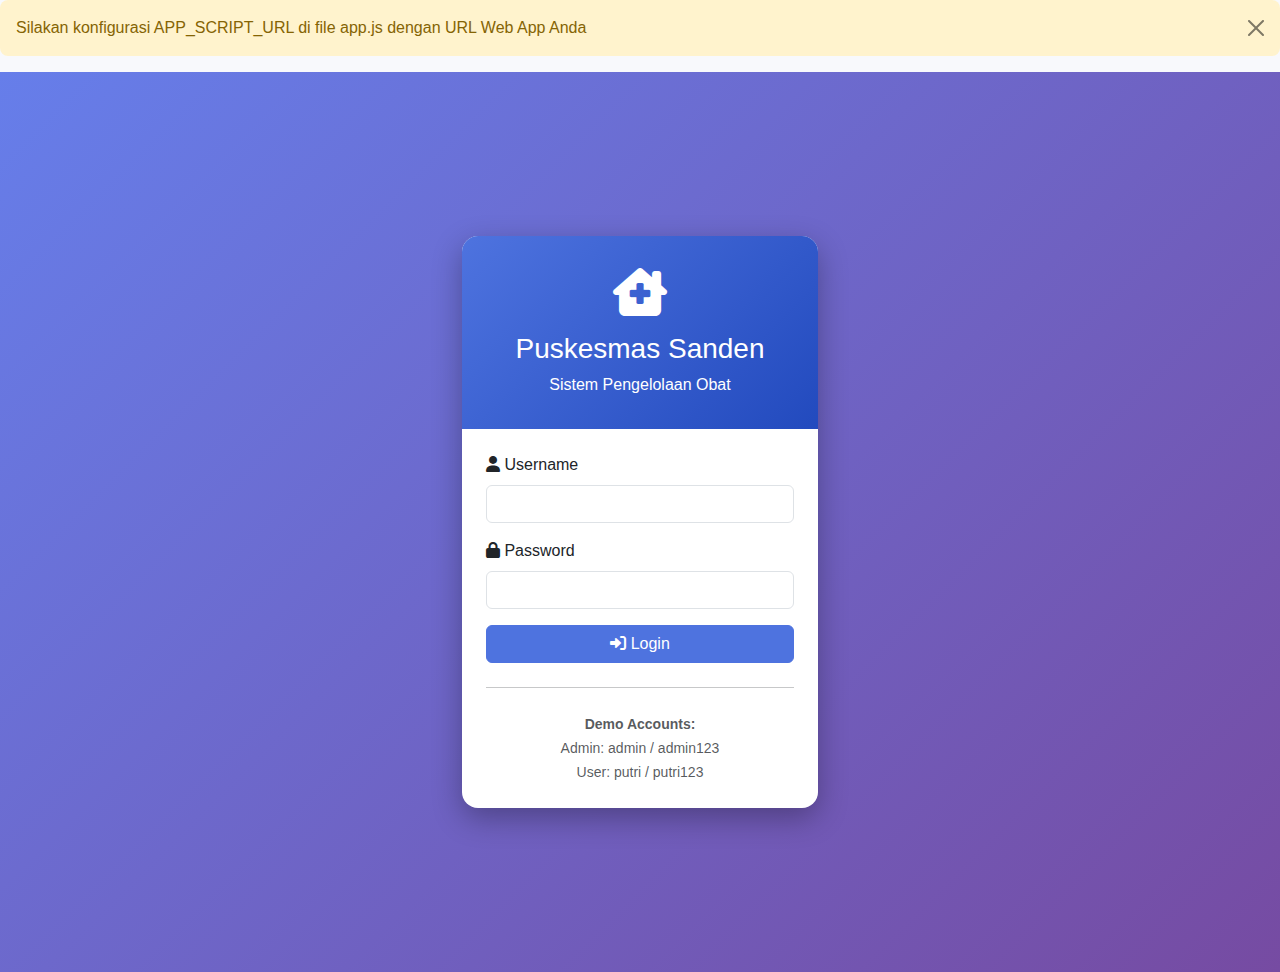
<file: login.html>
<!DOCTYPE html>
<html lang="id">
<head>
    <meta charset="UTF-8">
    <meta name="viewport" content="width=device-width, initial-scale=1.0">
    <title>Login - Sistem Pengelolaan Obat</title>
    <link href="https://cdn.jsdelivr.net/npm/bootstrap@5.3.0/dist/css/bootstrap.min.css" rel="stylesheet">
    <link href="https://cdnjs.cloudflare.com/ajax/libs/font-awesome/6.0.0/css/all.min.css" rel="stylesheet">
    <link href="css/style.css" rel="stylesheet">
    <style>
        .login-container {
            min-height: 100vh;
            background: linear-gradient(135deg, #667eea 0%, #764ba2 100%);
            display: flex;
            align-items: center;
        }
        .login-card {
            background: white;
            border-radius: 1rem;
            box-shadow: 0 10px 30px rgba(0, 0, 0, 0.3);
        }
        .login-header {
            background: linear-gradient(135deg, #4e73df 0%, #224abe 100%);
            color: white;
            border-radius: 1rem 1rem 0 0;
            padding: 2rem;
            text-align: center;
        }
    </style>
</head>
<body>
    <div class="login-container">
        <div class="container">
            <div class="row justify-content-center">
                <div class="col-md-6 col-lg-4">
                    <div class="login-card">
                        <div class="login-header">
                            <i class="fas fa-clinic-medical fa-3x mb-3"></i>
                            <h3>Puskesmas Sanden</h3>
                            <p class="mb-0">Sistem Pengelolaan Obat</p>
                        </div>
                        <div class="card-body p-4">
                            <div id="alertSection"></div>
                            <form id="loginForm">
                                <div class="mb-3">
                                    <label for="username" class="form-label">
                                        <i class="fas fa-user"></i> Username
                                    </label>
                                    <input type="text" class="form-control" id="username" required>
                                </div>
                                <div class="mb-3">
                                    <label for="password" class="form-label">
                                        <i class="fas fa-lock"></i> Password
                                    </label>
                                    <input type="password" class="form-control" id="password" required>
                                </div>
                                <button type="submit" class="btn btn-primary w-100" id="loginBtn">
                                    <i class="fas fa-sign-in-alt"></i> Login
                                </button>
                            </form>
                            
                            <hr class="my-4">
                            
                            <div class="text-center">
                                <small class="text-muted">
                                    <strong>Demo Accounts:</strong><br>
                                    Admin: admin / admin123<br>
                                    User: putri / putri123
                                </small>
                            </div>
                        </div>
                    </div>
                </div>
            </div>
        </div>
    </div>

    <script src="https://cdn.jsdelivr.net/npm/bootstrap@5.3.0/dist/js/bootstrap.bundle.min.js"></script>
    <script src="js/app.js"></script>
    <script src="js/auth.js"></script>
</body>
</html>
</file>
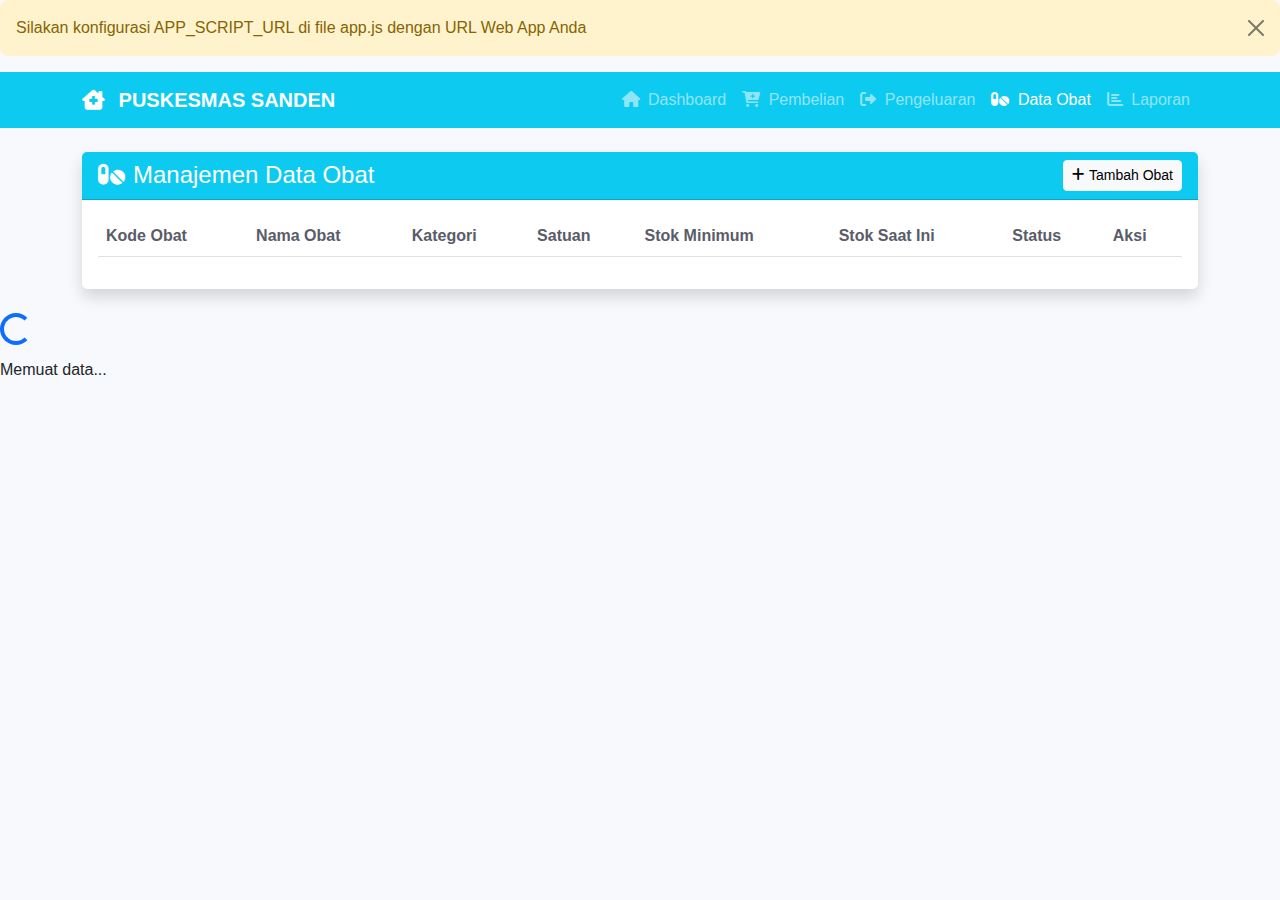
<file: obat.html>
<!DOCTYPE html>
<html lang="id">
<head>
    <meta charset="UTF-8">
    <meta name="viewport" content="width=device-width, initial-scale=1.0">
    <title>Data Obat - Puskesmas Sanden</title>
    <link href="https://cdn.jsdelivr.net/npm/bootstrap@5.1.3/dist/css/bootstrap.min.css" rel="stylesheet">
    <link href="https://cdnjs.cloudflare.com/ajax/libs/font-awesome/6.0.0/css/all.min.css" rel="stylesheet">
    <link href="https://cdn.datatables.net/1.13.6/css/dataTables.bootstrap5.min.css" rel="stylesheet">
    <link href="css/style.css" rel="stylesheet">
</head>
<body>
    <nav class="navbar navbar-expand-lg navbar-dark bg-info">
        <div class="container">
            <a class="navbar-brand" href="index.html">
                <i class="fas fa-clinic-medical me-2"></i>
                <strong>PUSKESMAS SANDEN</strong>
            </a>
            <button class="navbar-toggler" type="button" data-bs-toggle="collapse" data-bs-target="#navbarNav">
                <span class="navbar-toggler-icon"></span>
            </button>
            <div class="collapse navbar-collapse" id="navbarNav">
                <ul class="navbar-nav ms-auto">
                    <li class="nav-item">
                        <a class="nav-link" href="index.html">
                            <i class="fas fa-home me-1"></i> Dashboard
                        </a>
                    </li>
                    <li class="nav-item">
                        <a class="nav-link" href="pembelian.html">
                            <i class="fas fa-cart-plus me-1"></i> Pembelian
                        </a>
                    </li>
                    <li class="nav-item">
                        <a class="nav-link" href="pengeluaran.html">
                            <i class="fas fa-sign-out-alt me-1"></i> Pengeluaran
                        </a>
                    </li>
                    <li class="nav-item">
                        <a class="nav-link active" href="obat.html">
                            <i class="fas fa-pills me-1"></i> Data Obat
                        </a>
                    </li>
                    <li class="nav-item">
                        <a class="nav-link" href="laporan.html">
                            <i class="fas fa-chart-bar me-1"></i> Laporan
                        </a>
                    </li>
                </ul>
            </div>
        </div>
    </nav>

    <div class="container my-4">
        <div class="row">
            <div class="col-12">
                <div class="card shadow">
                    <div class="card-header bg-info text-white d-flex justify-content-between align-items-center">
                        <h4 class="mb-0">
                            <i class="fas fa-pills me-2"></i>Manajemen Data Obat
                        </h4>
                        <button class="btn btn-light btn-sm" data-bs-toggle="modal" data-bs-target="#tambahObatModal">
                            <i class="fas fa-plus me-1"></i>Tambah Obat
                        </button>
                    </div>
                    <div class="card-body">
                        <div class="table-responsive">
                            <table id="tabelObat" class="table table-striped table-hover">
                                <thead>
                                    <tr>
                                        <th>Kode Obat</th>
                                        <th>Nama Obat</th>
                                        <th>Kategori</th>
                                        <th>Satuan</th>
                                        <th>Stok Minimum</th>
                                        <th>Stok Saat Ini</th>
                                        <th>Status</th>
                                        <th>Aksi</th>
                                    </tr>
                                </thead>
                                <tbody>
                                    <!-- Data akan di-load oleh JavaScript -->
                                </tbody>
                            </table>
                        </div>
                    </div>
                </div>
            </div>
        </div>
    </div>

    <!-- Modal Tambah Obat -->
    <div class="modal fade" id="tambahObatModal" tabindex="-1">
        <div class="modal-dialog">
            <div class="modal-content">
                <div class="modal-header bg-info text-white">
                    <h5 class="modal-title">
                        <i class="fas fa-plus me-2"></i>Tambah Obat Baru
                    </h5>
                    <button type="button" class="btn-close btn-close-white" data-bs-dismiss="modal"></button>
                </div>
                <div class="modal-body">
                    <form id="formTambahObat">
                        <div class="mb-3">
                            <label class="form-label">Kode Obat *</label>
                            <input type="text" class="form-control" id="kodeObatBaru" required>
                        </div>
                        <div class="mb-3">
                            <label class="form-label">Nama Obat *</label>
                            <input type="text" class="form-control" id="namaObatBaru" required>
                        </div>
                        <div class="mb-3">
                            <label class="form-label">Kategori *</label>
                            <select class="form-select" id="kategoriObatBaru" required>
                                <option value="">Pilih Kategori</option>
                            </select>
                        </div>
                        <div class="mb-3">
                            <label class="form-label">Satuan</label>
                            <input type="text" class="form-control" id="satuanObatBaru" placeholder="Contoh: Tablet, Botol, Tube">
                        </div>
                        <div class="row">
                            <div class="col-md-6">
                                <div class="mb-3">
                                    <label class="form-label">Stok Minimum</label>
                                    <input type="number" class="form-control" id="stokMinimumBaru" min="0" value="0">
                                </div>
                            </div>
                            <div class="col-md-6">
                                <div class="mb-3">
                                    <label class="form-label">Stok Awal</label>
                                    <input type="number" class="form-control" id="stokAwalBaru" min="0" value="0">
                                </div>
                            </div>
                        </div>
                    </form>
                </div>
                <div class="modal-footer">
                    <button type="button" class="btn btn-secondary" data-bs-dismiss="modal">Batal</button>
                    <button type="button" class="btn btn-info text-white" onclick="ObatManager.simpanObatBaru()">
                        <i class="fas fa-save me-1"></i>Simpan
                    </button>
                </div>
            </div>
        </div>
    </div>

    <!-- Result Alert -->
    <div id="resultAlert" class="mt-3"></div>

    <!-- Loading Spinner -->
    <div id="loading" class="loading-overlay">
        <div class="spinner-border text-primary" role="status">
            <span class="visually-hidden">Loading...</span>
        </div>
        <p class="mt-2">Memuat data...</p>
    </div>

    <script src="https://cdn.jsdelivr.net/npm/bootstrap@5.1.3/dist/js/bootstrap.bundle.min.js"></script>
    <script src="https://cdn.datatables.net/1.13.6/js/jquery.dataTables.min.js"></script>
    <script src="https://cdn.datatables.net/1.13.6/js/dataTables.bootstrap5.min.js"></script>
    <script src="js/app.js"></script>
    <script src="js/obat.js"></script>
</body>
</html>
</file>
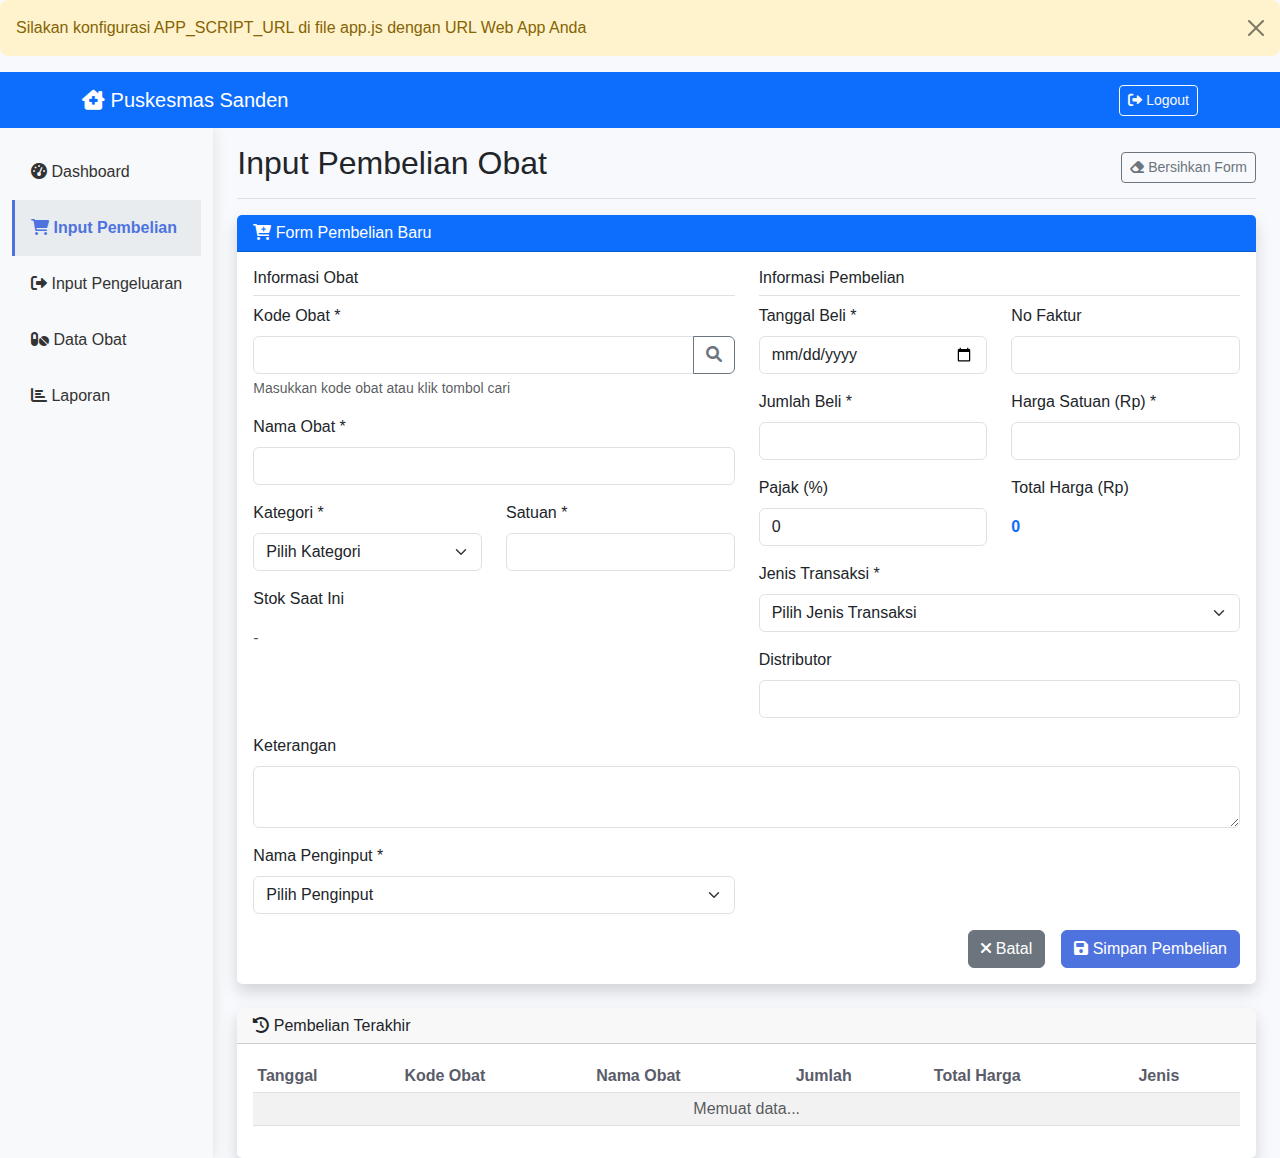
<file: pembelian.html>
<!DOCTYPE html>
<html lang="id">
<head>
    <meta charset="UTF-8">
    <meta name="viewport" content="width=device-width, initial-scale=1.0">
    <title>Input Pembelian - Puskesmas Sanden</title>
    <link href="https://cdn.jsdelivr.net/npm/bootstrap@5.3.0/dist/css/bootstrap.min.css" rel="stylesheet">
    <link href="https://cdnjs.cloudflare.com/ajax/libs/font-awesome/6.0.0/css/all.min.css" rel="stylesheet">
    <link href="css/style.css" rel="stylesheet">
</head>
<body>
    <!-- Navigation -->
    <nav class="navbar navbar-expand-lg navbar-dark bg-primary">
        <div class="container">
            <a class="navbar-brand" href="index.html">
                <i class="fas fa-clinic-medical"></i>
                Puskesmas Sanden
            </a>
            <div class="navbar-nav ms-auto">
                <span class="navbar-text me-3" id="userInfo"></span>
                <button class="btn btn-outline-light btn-sm" onclick="logout()">
                    <i class="fas fa-sign-out-alt"></i> Logout
                </button>
            </div>
        </div>
    </nav>

    <div class="container-fluid">
        <div class="row">
            <!-- Sidebar -->
            <nav id="sidebar" class="col-md-3 col-lg-2 d-md-block bg-light sidebar">
                <div class="position-sticky pt-3">
                    <ul class="nav flex-column">
                        <li class="nav-item">
                            <a class="nav-link" href="index.html">
                                <i class="fas fa-tachometer-alt"></i>
                                Dashboard
                            </a>
                        </li>
                        <li class="nav-item">
                            <a class="nav-link active" href="pembelian.html">
                                <i class="fas fa-shopping-cart"></i>
                                Input Pembelian
                            </a>
                        </li>
                        <li class="nav-item">
                            <a class="nav-link" href="pengeluaran.html">
                                <i class="fas fa-sign-out-alt"></i>
                                Input Pengeluaran
                            </a>
                        </li>
                        <li class="nav-item">
                            <a class="nav-link" href="obat.html">
                                <i class="fas fa-pills"></i>
                                Data Obat
                            </a>
                        </li>
                        <li class="nav-item">
                            <a class="nav-link" href="laporan.html">
                                <i class="fas fa-chart-bar"></i>
                                Laporan
                            </a>
                        </li>
                    </ul>
                </div>
            </nav>

            <!-- Main Content -->
            <main class="col-md-9 ms-sm-auto col-lg-10 px-md-4">
                <div class="d-flex justify-content-between flex-wrap flex-md-nowrap align-items-center pt-3 pb-2 mb-3 border-bottom">
                    <h1 class="h2">Input Pembelian Obat</h1>
                    <div class="btn-toolbar mb-2 mb-md-0">
                        <button class="btn btn-sm btn-outline-secondary" onclick="clearForm()">
                            <i class="fas fa-eraser"></i> Bersihkan Form
                        </button>
                    </div>
                </div>

                <!-- Alert Section -->
                <div id="alertSection"></div>

                <!-- Form Input Pembelian -->
                <div class="card shadow mb-4">
                    <div class="card-header bg-primary text-white">
                        <h6 class="card-title mb-0">
                            <i class="fas fa-cart-plus"></i> Form Pembelian Baru
                        </h6>
                    </div>
                    <div class="card-body">
                        <form id="pembelianForm">
                            <div class="row">
                                <!-- Informasi Obat -->
                                <div class="col-md-6">
                                    <h6 class="border-bottom pb-2">Informasi Obat</h6>
                                    
                                    <div class="mb-3">
                                        <label for="kodeObat" class="form-label">Kode Obat *</label>
                                        <div class="input-group">
                                            <input type="text" class="form-control" id="kodeObat" required>
                                            <button class="btn btn-outline-secondary" type="button" onclick="browseObat()">
                                                <i class="fas fa-search"></i>
                                            </button>
                                        </div>
                                        <div class="form-text">Masukkan kode obat atau klik tombol cari</div>
                                    </div>

                                    <div class="mb-3">
                                        <label for="namaObat" class="form-label">Nama Obat *</label>
                                        <input type="text" class="form-control" id="namaObat" required readonly>
                                    </div>

                                    <div class="row">
                                        <div class="col-md-6">
                                            <div class="mb-3">
                                                <label for="kategori" class="form-label">Kategori *</label>
                                                <select class="form-select" id="kategori" required>
                                                    <option value="">Pilih Kategori</option>
                                                </select>
                                            </div>
                                        </div>
                                        <div class="col-md-6">
                                            <div class="mb-3">
                                                <label for="satuan" class="form-label">Satuan *</label>
                                                <input type="text" class="form-control" id="satuan" required readonly>
                                            </div>
                                        </div>
                                    </div>

                                    <div class="mb-3">
                                        <label class="form-label">Stok Saat Ini</label>
                                        <div class="form-control-plaintext" id="stokInfo">
                                            <span class="text-muted">-</span>
                                        </div>
                                    </div>
                                </div>

                                <!-- Informasi Pembelian -->
                                <div class="col-md-6">
                                    <h6 class="border-bottom pb-2">Informasi Pembelian</h6>
                                    
                                    <div class="row">
                                        <div class="col-md-6">
                                            <div class="mb-3">
                                                <label for="tanggalBeli" class="form-label">Tanggal Beli *</label>
                                                <input type="date" class="form-control" id="tanggalBeli" required>
                                            </div>
                                        </div>
                                        <div class="col-md-6">
                                            <div class="mb-3">
                                                <label for="noFaktur" class="form-label">No Faktur</label>
                                                <input type="text" class="form-control" id="noFaktur">
                                            </div>
                                        </div>
                                    </div>

                                    <div class="row">
                                        <div class="col-md-6">
                                            <div class="mb-3">
                                                <label for="jumlahBeli" class="form-label">Jumlah Beli *</label>
                                                <input type="number" class="form-control" id="jumlahBeli" min="1" required>
                                            </div>
                                        </div>
                                        <div class="col-md-6">
                                            <div class="mb-3">
                                                <label for="hargaSatuan" class="form-label">Harga Satuan (Rp) *</label>
                                                <input type="number" class="form-control" id="hargaSatuan" min="0" required>
                                            </div>
                                        </div>
                                    </div>

                                    <div class="row">
                                        <div class="col-md-6">
                                            <div class="mb-3">
                                                <label for="pajak" class="form-label">Pajak (%)</label>
                                                <input type="number" class="form-control" id="pajak" min="0" max="100" value="0" step="0.01">
                                            </div>
                                        </div>
                                        <div class="col-md-6">
                                            <div class="mb-3">
                                                <label class="form-label">Total Harga (Rp)</label>
                                                <div class="form-control-plaintext fw-bold text-primary" id="totalHarga">
                                                    0
                                                </div>
                                            </div>
                                        </div>
                                    </div>

                                    <div class="mb-3">
                                        <label for="jenisTransaksi" class="form-label">Jenis Transaksi *</label>
                                        <select class="form-select" id="jenisTransaksi" required>
                                            <option value="">Pilih Jenis Transaksi</option>
                                        </select>
                                    </div>

                                    <div class="mb-3">
                                        <label for="distributor" class="form-label">Distributor</label>
                                        <input type="text" class="form-control" id="distributor">
                                    </div>
                                </div>
                            </div>

                            <div class="row">
                                <div class="col-12">
                                    <div class="mb-3">
                                        <label for="keterangan" class="form-label">Keterangan</label>
                                        <textarea class="form-control" id="keterangan" rows="2"></textarea>
                                    </div>
                                </div>
                            </div>

                            <div class="row">
                                <div class="col-md-6">
                                    <div class="mb-3">
                                        <label for="namaPenginput" class="form-label">Nama Penginput *</label>
                                        <select class="form-select" id="namaPenginput" required>
                                            <option value="">Pilih Penginput</option>
                                        </select>
                                    </div>
                                </div>
                            </div>

                            <div class="d-grid gap-2 d-md-flex justify-content-md-end">
                                <button type="button" class="btn btn-secondary me-md-2" onclick="clearForm()">
                                    <i class="fas fa-times"></i> Batal
                                </button>
                                <button type="submit" class="btn btn-primary" id="submitBtn">
                                    <i class="fas fa-save"></i> Simpan Pembelian
                                </button>
                            </div>
                        </form>
                    </div>
                </div>

                <!-- Recent Transactions -->
                <div class="card shadow">
                    <div class="card-header">
                        <h6 class="card-title mb-0">
                            <i class="fas fa-history"></i> Pembelian Terakhir
                        </h6>
                    </div>
                    <div class="card-body">
                        <div class="table-responsive">
                            <table class="table table-sm table-striped">
                                <thead>
                                    <tr>
                                        <th>Tanggal</th>
                                        <th>Kode Obat</th>
                                        <th>Nama Obat</th>
                                        <th>Jumlah</th>
                                        <th>Total Harga</th>
                                        <th>Jenis</th>
                                    </tr>
                                </thead>
                                <tbody id="recentTransactions">
                                    <tr>
                                        <td colspan="6" class="text-center text-muted">Memuat data...</td>
                                    </tr>
                                </tbody>
                            </table>
                        </div>
                    </div>
                </div>
            </main>
        </div>
    </div>

    <!-- Obat Browser Modal -->
    <div class="modal fade" id="obatModal" tabindex="-1">
        <div class="modal-dialog modal-lg">
            <div class="modal-content">
                <div class="modal-header">
                    <h5 class="modal-title">Pilih Obat</h5>
                    <button type="button" class="btn-close" data-bs-dismiss="modal"></button>
                </div>
                <div class="modal-body">
                    <div class="mb-3">
                        <input type="text" class="form-control" id="searchObat" placeholder="Cari nama obat...">
                    </div>
                    <div class="table-responsive">
                        <table class="table table-sm table-striped">
                            <thead>
                                <tr>
                                    <th>Kode</th>
                                    <th>Nama Obat</th>
                                    <th>Kategori</th>
                                    <th>Stok</th>
                                    <th>Aksi</th>
                                </tr>
                            </thead>
                            <tbody id="obatList">
                            </tbody>
                        </table>
                    </div>
                </div>
            </div>
        </div>
    </div>

    <script src="https://cdn.jsdelivr.net/npm/bootstrap@5.3.0/dist/js/bootstrap.bundle.min.js"></script>
    <script src="js/app.js"></script>
    <script src="js/pembelian.js"></script>
</body>
</html>
</file>
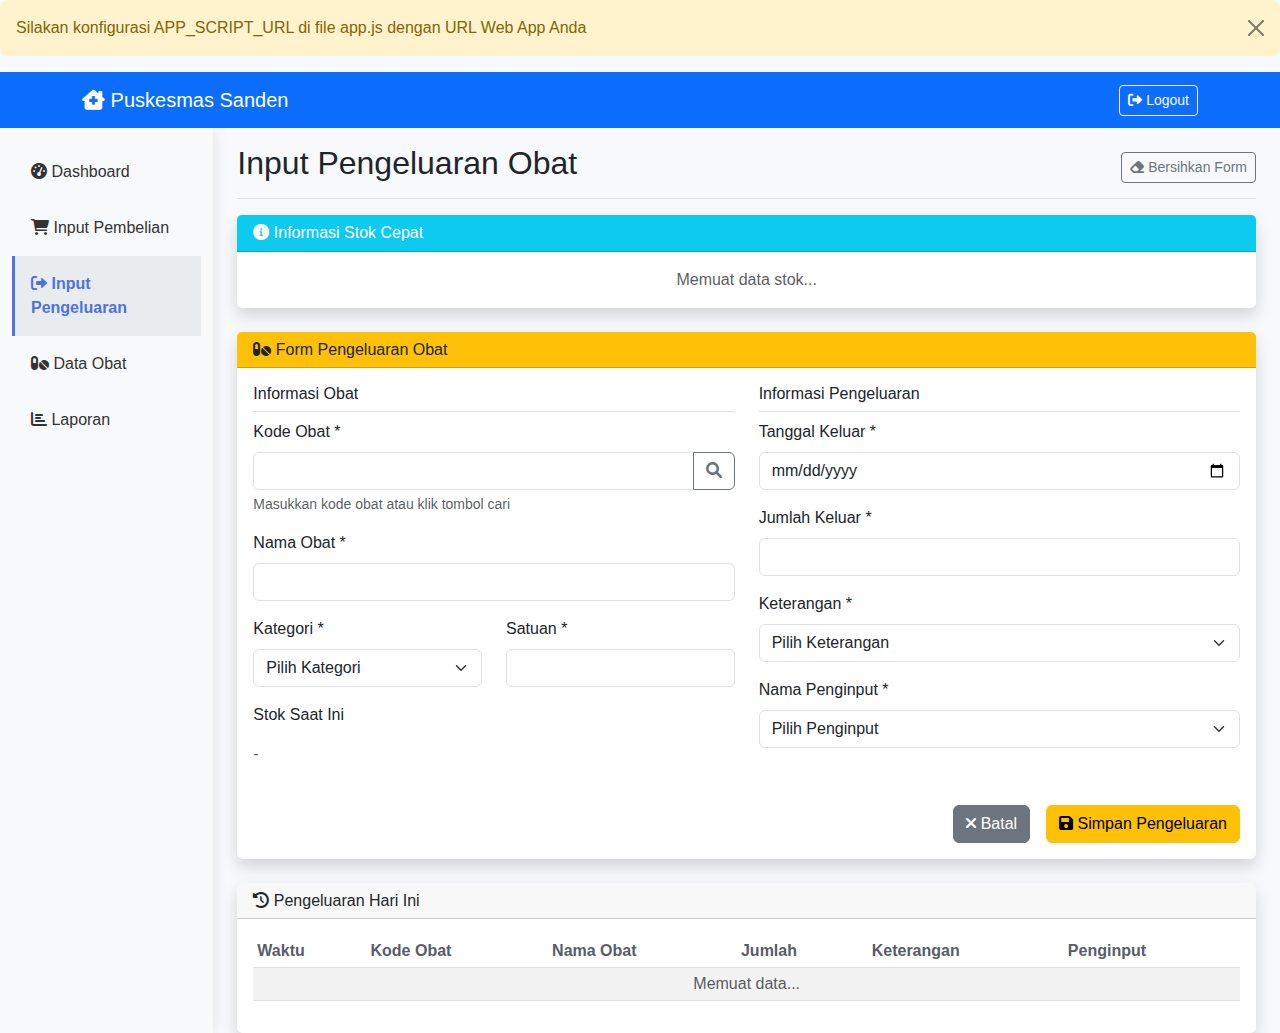
<file: pengeluaran.html>
<!DOCTYPE html>
<html lang="id">
<head>
    <meta charset="UTF-8">
    <meta name="viewport" content="width=device-width, initial-scale=1.0">
    <title>Input Pengeluaran - Puskesmas Sanden</title>
    <link href="https://cdn.jsdelivr.net/npm/bootstrap@5.3.0/dist/css/bootstrap.min.css" rel="stylesheet">
    <link href="https://cdnjs.cloudflare.com/ajax/libs/font-awesome/6.0.0/css/all.min.css" rel="stylesheet">
    <link href="css/style.css" rel="stylesheet">
</head>
<body>
    <!-- Navigation -->
    <nav class="navbar navbar-expand-lg navbar-dark bg-primary">
        <div class="container">
            <a class="navbar-brand" href="index.html">
                <i class="fas fa-clinic-medical"></i>
                Puskesmas Sanden
            </a>
            <div class="navbar-nav ms-auto">
                <span class="navbar-text me-3" id="userInfo"></span>
                <button class="btn btn-outline-light btn-sm" onclick="logout()">
                    <i class="fas fa-sign-out-alt"></i> Logout
                </button>
            </div>
        </div>
    </nav>

    <div class="container-fluid">
        <div class="row">
            <!-- Sidebar -->
            <nav id="sidebar" class="col-md-3 col-lg-2 d-md-block bg-light sidebar">
                <div class="position-sticky pt-3">
                    <ul class="nav flex-column">
                        <li class="nav-item">
                            <a class="nav-link" href="index.html">
                                <i class="fas fa-tachometer-alt"></i>
                                Dashboard
                            </a>
                        </li>
                        <li class="nav-item">
                            <a class="nav-link" href="pembelian.html">
                                <i class="fas fa-shopping-cart"></i>
                                Input Pembelian
                            </a>
                        </li>
                        <li class="nav-item">
                            <a class="nav-link active" href="pengeluaran.html">
                                <i class="fas fa-sign-out-alt"></i>
                                Input Pengeluaran
                            </a>
                        </li>
                        <li class="nav-item">
                            <a class="nav-link" href="obat.html">
                                <i class="fas fa-pills"></i>
                                Data Obat
                            </a>
                        </li>
                        <li class="nav-item">
                            <a class="nav-link" href="laporan.html">
                                <i class="fas fa-chart-bar"></i>
                                Laporan
                            </a>
                        </li>
                    </ul>
                </div>
            </nav>

            <!-- Main Content -->
            <main class="col-md-9 ms-sm-auto col-lg-10 px-md-4">
                <div class="d-flex justify-content-between flex-wrap flex-md-nowrap align-items-center pt-3 pb-2 mb-3 border-bottom">
                    <h1 class="h2">Input Pengeluaran Obat</h1>
                    <div class="btn-toolbar mb-2 mb-md-0">
                        <button class="btn btn-sm btn-outline-secondary" onclick="clearForm()">
                            <i class="fas fa-eraser"></i> Bersihkan Form
                        </button>
                    </div>
                </div>

                <!-- Alert Section -->
                <div id="alertSection"></div>

                <!-- Quick Stock Info -->
                <div class="row mb-4">
                    <div class="col-12">
                        <div class="card shadow">
                            <div class="card-header bg-info text-white">
                                <h6 class="card-title mb-0">
                                    <i class="fas fa-info-circle"></i> Informasi Stok Cepat
                                </h6>
                            </div>
                            <div class="card-body">
                                <div class="row" id="quickStockInfo">
                                    <div class="col text-center">
                                        <div class="text-muted">Memuat data stok...</div>
                                    </div>
                                </div>
                            </div>
                        </div>
                    </div>
                </div>

                <!-- Form Input Pengeluaran -->
                <div class="card shadow mb-4">
                    <div class="card-header bg-warning text-dark">
                        <h6 class="card-title mb-0">
                            <i class="fas fa-pills"></i> Form Pengeluaran Obat
                        </h6>
                    </div>
                    <div class="card-body">
                        <form id="pengeluaranForm">
                            <div class="row">
                                <!-- Informasi Obat -->
                                <div class="col-md-6">
                                    <h6 class="border-bottom pb-2">Informasi Obat</h6>
                                    
                                    <div class="mb-3">
                                        <label for="kodeObat" class="form-label">Kode Obat *</label>
                                        <div class="input-group">
                                            <input type="text" class="form-control" id="kodeObat" required>
                                            <button class="btn btn-outline-secondary" type="button" onclick="browseObat()">
                                                <i class="fas fa-search"></i>
                                            </button>
                                        </div>
                                        <div class="form-text">Masukkan kode obat atau klik tombol cari</div>
                                    </div>

                                    <div class="mb-3">
                                        <label for="namaObat" class="form-label">Nama Obat *</label>
                                        <input type="text" class="form-control" id="namaObat" required readonly>
                                    </div>

                                    <div class="row">
                                        <div class="col-md-6">
                                            <div class="mb-3">
                                                <label for="kategori" class="form-label">Kategori *</label>
                                                <select class="form-select" id="kategori" required>
                                                    <option value="">Pilih Kategori</option>
                                                </select>
                                            </div>
                                        </div>
                                        <div class="col-md-6">
                                            <div class="mb-3">
                                                <label for="satuan" class="form-label">Satuan *</label>
                                                <input type="text" class="form-control" id="satuan" required readonly>
                                            </div>
                                        </div>
                                    </div>

                                    <div class="mb-3">
                                        <label class="form-label">Stok Saat Ini</label>
                                        <div class="form-control-plaintext" id="stokInfo">
                                            <span class="text-muted">-</span>
                                        </div>
                                    </div>
                                </div>

                                <!-- Informasi Pengeluaran -->
                                <div class="col-md-6">
                                    <h6 class="border-bottom pb-2">Informasi Pengeluaran</h6>
                                    
                                    <div class="mb-3">
                                        <label for="tanggalKeluar" class="form-label">Tanggal Keluar *</label>
                                        <input type="date" class="form-control" id="tanggalKeluar" required>
                                    </div>

                                    <div class="mb-3">
                                        <label for="jumlahKeluar" class="form-label">Jumlah Keluar *</label>
                                        <input type="number" class="form-control" id="jumlahKeluar" min="1" required>
                                        <div class="form-text" id="stokWarning"></div>
                                    </div>

                                    <div class="mb-3">
                                        <label for="keterangan" class="form-label">Keterangan *</label>
                                        <select class="form-select" id="keterangan" required>
                                            <option value="">Pilih Keterangan</option>
                                            <option value="Pemakaian harian">Pemakaian harian</option>
                                            <option value="Pemakaian poli umum">Pemakaian poli umum</option>
                                            <option value="Pemakaian poli gigi">Pemakaian poli gigi</option>
                                            <option value="Pemakaian poli KIA">Pemakaian poli KIA</option>
                                            <option value="Pemakaian gawat darurat">Pemakaian gawat darurat</option>
                                            <option value="Pemakaian laboratorium">Pemakaian laboratorium</option>
                                            <option value="Lainnya">Lainnya</option>
                                        </select>
                                    </div>

                                    <div class="mb-3" id="keteranganLainnyaContainer" style="display: none;">
                                        <label for="keteranganLainnya" class="form-label">Keterangan Lainnya</label>
                                        <input type="text" class="form-control" id="keteranganLainnya">
                                    </div>

                                    <div class="mb-3">
                                        <label for="namaPenginput" class="form-label">Nama Penginput *</label>
                                        <select class="form-select" id="namaPenginput" required>
                                            <option value="">Pilih Penginput</option>
                                        </select>
                                    </div>
                                </div>
                            </div>

                            <div class="d-grid gap-2 d-md-flex justify-content-md-end mt-3">
                                <button type="button" class="btn btn-secondary me-md-2" onclick="clearForm()">
                                    <i class="fas fa-times"></i> Batal
                                </button>
                                <button type="submit" class="btn btn-warning" id="submitBtn">
                                    <i class="fas fa-save"></i> Simpan Pengeluaran
                                </button>
                            </div>
                        </form>
                    </div>
                </div>

                <!-- Recent Pengeluaran -->
                <div class="card shadow">
                    <div class="card-header">
                        <h6 class="card-title mb-0">
                            <i class="fas fa-history"></i> Pengeluaran Hari Ini
                        </h6>
                    </div>
                    <div class="card-body">
                        <div class="table-responsive">
                            <table class="table table-sm table-striped">
                                <thead>
                                    <tr>
                                        <th>Waktu</th>
                                        <th>Kode Obat</th>
                                        <th>Nama Obat</th>
                                        <th>Jumlah</th>
                                        <th>Keterangan</th>
                                        <th>Penginput</th>
                                    </tr>
                                </thead>
                                <tbody id="recentPengeluaran">
                                    <tr>
                                        <td colspan="6" class="text-center text-muted">Memuat data...</td>
                                    </tr>
                                </tbody>
                            </table>
                        </div>
                    </div>
                </div>
            </main>
        </div>
    </div>

    <!-- Obat Browser Modal -->
    <div class="modal fade" id="obatModal" tabindex="-1">
        <div class="modal-dialog modal-lg">
            <div class="modal-content">
                <div class="modal-header">
                    <h5 class="modal-title">Pilih Obat</h5>
                    <button type="button" class="btn-close" data-bs-dismiss="modal"></button>
                </div>
                <div class="modal-body">
                    <div class="mb-3">
                        <input type="text" class="form-control" id="searchObat" placeholder="Cari nama obat...">
                    </div>
                    <div class="table-responsive">
                        <table class="table table-sm table-striped">
                            <thead>
                                <tr>
                                    <th>Kode</th>
                                    <th>Nama Obat</th>
                                    <th>Kategori</th>
                                    <th>Stok</th>
                                    <th>Stok Min</th>
                                    <th>Aksi</th>
                                </tr>
                            </thead>
                            <tbody id="obatList">
                            </tbody>
                        </table>
                    </div>
                </div>
            </div>
        </div>
    </div>

    <script src="https://cdn.jsdelivr.net/npm/bootstrap@5.3.0/dist/js/bootstrap.bundle.min.js"></script>
    <script src="js/app.js"></script>
    <script src="js/pengeluaran.js"></script>
</body>
</html>
</file>
<file: css/style.css>
:root {
    --primary: #4e73df;
    --success: #1cc88a;
    --info: #36b9cc;
    --warning: #f6c23e;
    --danger: #e74a3b;
    --secondary: #858796;
    --light: #f8f9fc;
    --dark: #5a5c69;
}

body {
    font-family: 'Nunito', -apple-system, BlinkMacSystemFont, 'Segoe UI', 'Roboto', sans-serif;
    background-color: #f8f9fc;
}

.sidebar {
    box-shadow: 0 0 15px rgba(0, 0, 0, 0.1);
    min-height: calc(100vh - 56px);
}

.sidebar .nav-link {
    color: #333;
    padding: 1rem;
    border-left: 3px solid transparent;
}

.sidebar .nav-link.active {
    background-color: #e9ecef;
    border-left-color: var(--primary);
    color: var(--primary);
    font-weight: 600;
}

.sidebar .nav-link:hover {
    background-color: #f8f9fa;
    border-left-color: var(--secondary);
}

.card {
    border: none;
    border-radius: 0.35rem;
    box-shadow: 0 0.15rem 1.75rem 0 rgba(58, 59, 69, 0.15);
}

.border-left-primary {
    border-left: 0.25rem solid var(--primary) !important;
}

.border-left-success {
    border-left: 0.25rem solid var(--success) !important;
}

.border-left-info {
    border-left: 0.25rem solid var(--info) !important;
}

.border-left-warning {
    border-left: 0.25rem solid var(--warning) !important;
}

.border-left-danger {
    border-left: 0.25rem solid var(--danger) !important;
}

/* Loading spinner */
.spinner-border-sm {
    width: 1rem;
    height: 1rem;
}

/* Table styles */
.table th {
    border-top: none;
    font-weight: 600;
    color: var(--dark);
}

/* Status badges */
.badge-status-habis {
    background-color: var(--danger);
    color: white;
}

.badge-status-menipis {
    background-color: var(--warning);
    color: white;
}

.badge-status-perhatian {
    background-color: var(--info);
    color: white;
}

.badge-status-aman {
    background-color: var(--success);
    color: white;
}

/* Responsive adjustments */
@media (max-width: 768px) {
    .sidebar {
        min-height: auto;
    }
    
    .card-body {
        padding: 1rem;
    }
}

/* Form styles */
.form-control:focus {
    border-color: var(--primary);
    box-shadow: 0 0 0 0.2rem rgba(78, 115, 223, 0.25);
}

.btn-primary {
    background-color: var(--primary);
    border-color: var(--primary);
}

.btn-primary:hover {
    background-color: #2e59d9;
    border-color: #2653d4;
}

/* Alert styles */
.alert {
    border: none;
    border-radius: 0.5rem;
}

.alert-danger {
    background-color: #f8d7da;
    color: #721c24;
}

.alert-success {
    background-color: #d1edff;
    color: #155724;
}

.alert-warning {
    background-color: #fff3cd;
    color: #856404;
}
</file>
